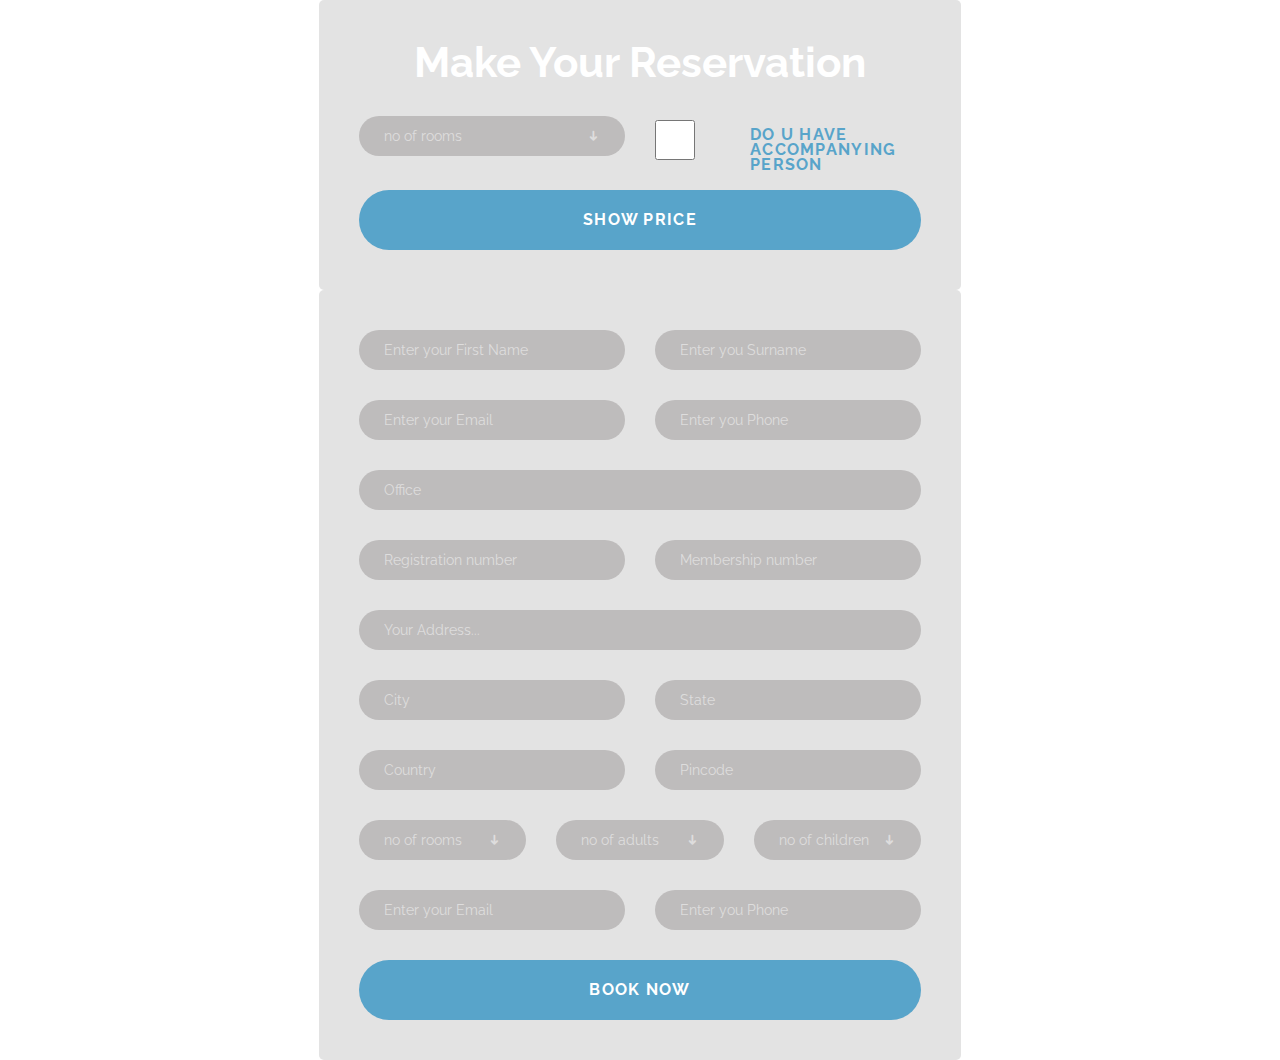
<file: index.html>
<!DOCTYPE html>
<html lang="en">

<head>
	<meta charset="utf-8">
	<meta http-equiv="X-UA-Compatible" content="IE=edge">
	<meta name="viewport" content="width=device-width, initial-scale=1">
	<!-- The above 3 meta tags *must* come first in the head; any other head content must come *after* these tags -->

	<title>Booking Form HTML Template</title>

	<!-- Google font -->
	<link href="https://fonts.googleapis.com/css?family=Raleway:400,700" rel="stylesheet">

	<!-- Bootstrap -->
	<link type="text/css" rel="stylesheet" href="css/bootstrap.min.css" />

	<!-- Custom stlylesheet -->
	<link type="text/css" rel="stylesheet" href="css/style.css" />

	<!-- HTML5 shim and Respond.js for IE8 support of HTML5 elements and media queries -->
	<!-- WARNING: Respond.js doesn't work if you view the page via file:// -->
	<!--[if lt IE 9]>
		  <script src="https://oss.maxcdn.com/html5shiv/3.7.3/html5shiv.min.js"></script>
		  <script src="https://oss.maxcdn.com/respond/1.4.2/respond.min.js"></script>
		<![endif]-->

</head>

<body>
	<div id="booking" class="section">
		
			<div class="container">
				<div class="row">
					<div class="booking-form">
						<div class="form-header">
							<h1>Make your reservation</h1>
						</div>
						<form>
							<div class="row">
								<div class="col-md-6">
									<div class="form-group">
										<select class="form-control" required>
											<option value="" selected hidden>no of rooms</option>
											<option>Faculty Delegate </option>
											<option>Student Delegate</option>
										</select>
										<span class="select-arrow"></span>
										<span class="form-label">Rooms</span>
                                    </div>
								</div>
								<div class="col-md-6">
									<div class="form-group">
                                        <input class="form-control" type="checkbox" name="AcPerson" value="1" placeholder="Do u have Accompanying Person">
                                        <span class="form-label mycheckbox">Do u have Accompanying Person</span>
                                    </div>
                                    
								</div>
							</div>
							<div class="form-btn">
								<button class="submit-btn">Show Price</button>
							</div>
                        </form>
                    </div>
                </div>
                 <!---2nd form-->
        <div class="row">
            <div class="booking-form">
                <form>
                        <div class="row">
                            <div class="col-md-6">
                                <div class="form-group">
                                    <input class="form-control" type="text" placeholder="Enter your First Name">
                                    <span class="form-label">First Name</span>
                                </div>
                            </div>
                            <div class="col-md-6">
                                <div class="form-group">
                                    <input class="form-control" type="tel" placeholder="Enter you Surname">
                                    <span class="form-label">Surname</span>
                                </div>
                            </div>
                        </div>
                        <div class="row">
                                <div class="col-md-6">
                                    <div class="form-group">
                                        <input class="form-control" type="email" placeholder="Enter your Email">
                                        <span class="form-label">Email</span>
                                    </div>
                                </div>
                                <div class="col-md-6">
                                    <div class="form-group">
                                        <input class="form-control" type="tel" placeholder="Enter you Phone">
                                        <span class="form-label">Phone</span>
                                    </div>
                                </div>
                            </div>
                        <div class="form-group">
                            <input class="form-control" type="text" placeholder="Office">
                            <span class="form-label">Office</span>
                        </div>
                        <div class="row">
                                <div class="col-md-6">
                                    <div class="form-group">
                                        <input class="form-control" type="text" placeholder="Registration number">
                                        <span class="form-label">Registration number</span>
                                    </div>
                                </div>
                                <div class="col-md-6">
                                    <div class="form-group">
                                        <input class="form-control" type="text" placeholder="Membership number">
                                        <span class="form-label">Membership number</span>
                                    </div>
                                </div>
                        </div>
                        <div class="form-group">
                                <input class="form-control" type="text" placeholder="Your Address...">
                                <span class="form-label">Address</span>
                        </div>
                        <div class="row">
                                <div class="col-md-6">
                                    <div class="form-group">
                                        <input class="form-control" type="text" placeholder="City">
                                        <span class="form-label">City</span>
                                    </div>
                                </div>
                                <div class="col-md-6">
                                    <div class="form-group">
                                        <input class="form-control" type="text" placeholder="State">
                                        <span class="form-label">State</span>
                                    </div>
                                </div>
                        </div>
                        <div class="row">
                                <div class="col-md-6">
                                    <div class="form-group">
                                        <input class="form-control" type="text" placeholder="Country">
                                        <span class="form-label">Country</span>
                                    </div>
                                </div>
                                <div class="col-md-6">
                                    <div class="form-group">
                                        <input class="form-control" type="text" placeholder="Pincode">
                                        <span class="form-label">Pincode</span>
                                    </div>
                                </div>
                        </div>

                        
                        <div class="row">
                            <div class="col-md-4">
                                <div class="form-group">
                                    <select class="form-control" required>
                                        <option value="" selected hidden>no of rooms</option>
                                        <option>1</option>
                                        <option>2</option>
                                        <option>3</option>
                                    </select>
                                    <span class="select-arrow"></span>
                                    <span class="form-label">Rooms</span>
                                </div>
                            </div>
                            <div class="col-md-4">
                                <div class="form-group">
                                    <select class="form-control" required>
                                        <option value="" selected hidden>no of adults</option>
                                        <option>1</option>
                                        <option>2</option>
                                        <option>3</option>
                                    </select>
                                    <span class="select-arrow"></span>
                                    <span class="form-label">Adults</span>
                                </div>
                            </div>
                            <div class="col-md-4">
                                <div class="form-group">
                                    <select class="form-control" required>
                                        <option value="" selected hidden>no of children</option>
                                        <option>0</option>
                                        <option>1</option>
                                        <option>2</option>
                                    </select>
                                    <span class="select-arrow"></span>
                                    <span class="form-label">Children</span>
                                </div>
                            </div>
                        </div>
                        <div class="row">
                            <div class="col-md-6">
                                <div class="form-group">
                                    <input class="form-control" type="email" placeholder="Enter your Email">
                                    <span class="form-label">Email</span>
                                </div>
                            </div>
                            <div class="col-md-6">
                                <div class="form-group">
                                    <input class="form-control" type="tel" placeholder="Enter you Phone">
                                    <span class="form-label">Phone</span>
                                </div>
                            </div>
                        </div>
                        <div class="form-btn">
                            <button class="submit-btn">Book Now</button>
                        </div>
                    </form>
                  </div>
			</div>
		</div>
	</div>

	<script src="js/jquery.min.js"></script>
	<script>
		$('.form-control').each(function () {
			floatedLabel($(this));
		});

		$('.form-control').on('input', function () {
			floatedLabel($(this));
		});

		function floatedLabel(input) {
			var $field = input.closest('.form-group');
			if (input.val()) {
				$field.addClass('input-not-empty');
			} else {
				$field.removeClass('input-not-empty');
			}
		}
	</script>

</body><!-- This templates was made by Colorlib (https://colorlib.com) -->

</html>
</file>
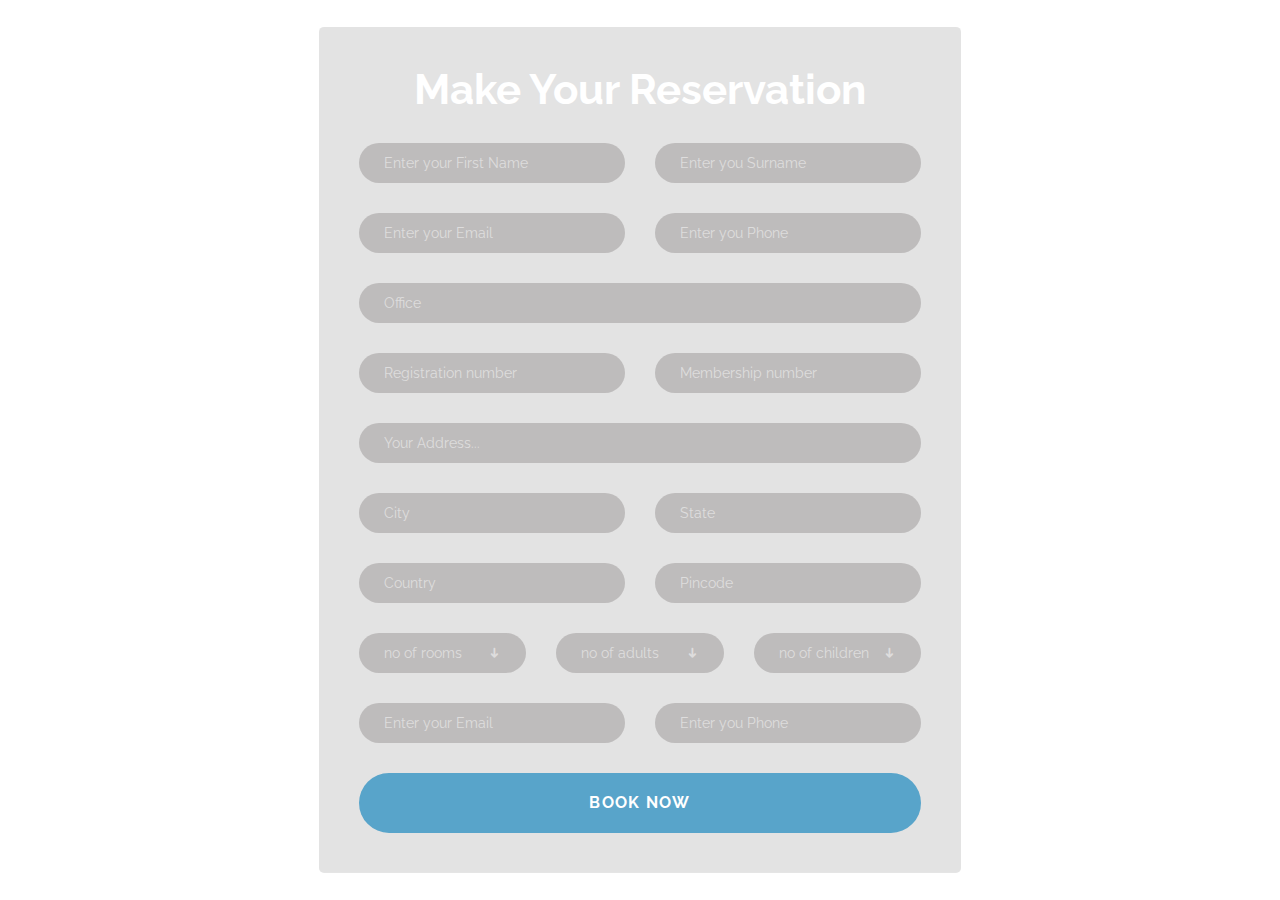
<file: page.html>
<!DOCTYPE html>
<html lang="en">

<head>
	<meta charset="utf-8">
	<meta http-equiv="X-UA-Compatible" content="IE=edge">
	<meta name="viewport" content="width=device-width, initial-scale=1">
	<!-- The above 3 meta tags *must* come first in the head; any other head content must come *after* these tags -->

	<title>Booking Form HTML Template</title>

	<!-- Google font -->
	<link href="https://fonts.googleapis.com/css?family=Raleway:400,700" rel="stylesheet">

	<!-- Bootstrap -->
	<link type="text/css" rel="stylesheet" href="css/bootstrap.min.css" />

	<!-- Custom stlylesheet -->
	<link type="text/css" rel="stylesheet" href="css/style.css" />

	<!-- HTML5 shim and Respond.js for IE8 support of HTML5 elements and media queries -->
	<!-- WARNING: Respond.js doesn't work if you view the page via file:// -->
	<!--[if lt IE 9]>
		  <script src="https://oss.maxcdn.com/html5shiv/3.7.3/html5shiv.min.js"></script>
		  <script src="https://oss.maxcdn.com/respond/1.4.2/respond.min.js"></script>
		<![endif]-->

</head>

<body>
	<div id="booking" class="section">
		<div class="section-center">
			<div class="container">
				<div class="row">
					<div class="booking-form">
						<div class="form-header">
							<h1>Make your reservation</h1>
						</div>
						<form action="getPrice.php" method="POST">
							<div class="row">
								<div class="col-md-6">
									<div class="form-group">
										<input class="form-control" type="text" placeholder="Enter your First Name">
										<span class="form-label">First Name</span>
									</div>
								</div>
								<div class="col-md-6">
									<div class="form-group">
										<input class="form-control" type="tel" placeholder="Enter you Surname">
										<span class="form-label">Surname</span>
									</div>
								</div>
							</div>
							<div class="row">
									<div class="col-md-6">
										<div class="form-group">
											<input class="form-control" type="email" placeholder="Enter your Email">
											<span class="form-label">Email</span>
										</div>
									</div>
									<div class="col-md-6">
										<div class="form-group">
											<input class="form-control" type="tel" placeholder="Enter you Phone">
											<span class="form-label">Phone</span>
										</div>
									</div>
								</div>
							<div class="form-group">
								<input class="form-control" type="text" placeholder="Office">
								<span class="form-label">Office</span>
							</div>
							<div class="row">
									<div class="col-md-6">
										<div class="form-group">
											<input class="form-control" type="text" placeholder="Registration number">
											<span class="form-label">Registration number</span>
										</div>
									</div>
									<div class="col-md-6">
										<div class="form-group">
											<input class="form-control" type="text" placeholder="Membership number">
											<span class="form-label">Membership number</span>
										</div>
									</div>
							</div>
							<div class="form-group">
									<input class="form-control" type="text" placeholder="Your Address...">
									<span class="form-label">Address</span>
							</div>
							<div class="row">
									<div class="col-md-6">
										<div class="form-group">
											<input class="form-control" type="text" placeholder="City">
											<span class="form-label">City</span>
										</div>
									</div>
									<div class="col-md-6">
										<div class="form-group">
											<input class="form-control" type="text" placeholder="State">
											<span class="form-label">State</span>
										</div>
									</div>
							</div>
							<div class="row">
									<div class="col-md-6">
										<div class="form-group">
											<input class="form-control" type="text" placeholder="Country">
											<span class="form-label">Country</span>
										</div>
									</div>
									<div class="col-md-6">
										<div class="form-group">
											<input class="form-control" type="text" placeholder="Pincode">
											<span class="form-label">Pincode</span>
										</div>
									</div>
							</div>

							
							<div class="row">
								<div class="col-md-4">
									<div class="form-group">
										<select class="form-control" required>
											<option value="" selected hidden>no of rooms</option>
											<option>1</option>
											<option>2</option>
											<option>3</option>
										</select>
										<span class="select-arrow"></span>
										<span class="form-label">Rooms</span>
									</div>
								</div>
								<div class="col-md-4">
									<div class="form-group">
										<select class="form-control" required>
											<option value="" selected hidden>no of adults</option>
											<option>1</option>
											<option>2</option>
											<option>3</option>
										</select>
										<span class="select-arrow"></span>
										<span class="form-label">Adults</span>
									</div>
								</div>
								<div class="col-md-4">
									<div class="form-group">
										<select class="form-control" required>
											<option value="" selected hidden>no of children</option>
											<option>0</option>
											<option>1</option>
											<option>2</option>
										</select>
										<span class="select-arrow"></span>
										<span class="form-label">Children</span>
									</div>
								</div>
							</div>
							<div class="row">
								<div class="col-md-6">
									<div class="form-group">
										<input class="form-control" type="email" placeholder="Enter your Email">
										<span class="form-label">Email</span>
									</div>
								</div>
								<div class="col-md-6">
									<div class="form-group">
										<input class="form-control" type="tel" placeholder="Enter you Phone">
										<span class="form-label">Phone</span>
									</div>
								</div>
							</div>
							<div class="form-btn">
								<button class="submit-btn">Book Now</button>
							</div>
						</form>
					</div>
				</div>
			</div>
		</div>
	</div>

	<script src="js/jquery.min.js"></script>
	<script>
		$('.form-control').each(function () {
			floatedLabel($(this));
		});

		$('.form-control').on('input', function () {
			floatedLabel($(this));
		});

		function floatedLabel(input) {
			var $field = input.closest('.form-group');
			if (input.val()) {
				$field.addClass('input-not-empty');
			} else {
				$field.removeClass('input-not-empty');
			}
		}
	</script>

</body><!-- This templates was made by Colorlib (https://colorlib.com) -->

</html>
</file>
<file: css/style.css>
.section {
	position: relative;
	height: 100vh;
}

.section .section-center {
	position: absolute;
	top: 50%;
	left: 0;
	right: 0;
	-webkit-transform: translateY(-50%);
	transform: translateY(-50%);
}

#booking {
	font-family: 'Raleway', sans-serif;
}
input[type=checkbox]{
	width:40px;
	margin: 4px 0 0;
}
.mycheckbox{
	margin-left: 70px;
    font-size: 18px!important;
    margin-top: 10px;
    color: #58a4ca!important;
}

@media only screen and (min-width: 800px) {
	.mycheckbox {
		margin-left: 70px;
		font-size: 16px!important;
		margin-top: -3px;
		color: #58a4ca!important;
		
	}
  }
.booking-form {
	position: relative;
	max-width: 642px;
	width: 100%;
	margin: auto;
	padding: 40px;
	overflow: hidden;
	/*background-image: url('../img/background.jpg');*/
	background-size: cover;
	border-radius: 5px;
	z-index: 20;
}

.booking-form::before {
	content: '';
	position: absolute;
	left: 0;
	right: 0;
	bottom: 0;
	top: 0;
	/*background: rgba(0, 0, 0, 0.7);*/
	background:#cccccc8c;
	z-index: -1;
}

.booking-form .form-header {
	text-align: center;
	position: relative;
	margin-bottom: 30px;
}

.booking-form .form-header h1 {
	font-weight: 700;
	text-transform: capitalize;
	font-size: 42px;
	margin: 0px;
	color: #fff;
}

.booking-form .form-group {
	position: relative;
	margin-bottom: 30px;
}

.booking-form .form-control {
	/*background-color: rgba(255, 255, 255, 0.2);*/
	background-color: #2d242433;
	height: 40px;
	padding: 0px 25px;
	border: none;
	border-radius: 40px;
	color: #fff;
	-webkit-box-shadow: 0px 0px 0px 2px transparent;
	box-shadow: 0px 0px 0px 2px transparent;
	-webkit-transition: 0.2s;
	transition: 0.2s;
}
.booking-form .form-control input[type="checkbox"] {
	background-color: #2d242433;
	height: 60px;
	padding: 0px 25px;
	border: none;
	border-radius: 40px;
	color: #fff;
	-webkit-box-shadow: 0px 0px 0px 2px transparent;
	box-shadow: 0px 0px 0px 2px transparent;
	-webkit-transition: 0.2s;
	transition: 0.2s;
}

.booking-form .form-control::-webkit-input-placeholder {
	color: rgba(255, 255, 255, 0.5);
}

.booking-form .form-control:-ms-input-placeholder {
	color: rgba(255, 255, 255, 0.5);
}

.booking-form .form-control::placeholder {
	color: rgba(255, 255, 255, 0.5);
}

.booking-form .form-control:focus {
	-webkit-box-shadow: 0px 0px 0px 2px #58a4ca;
	box-shadow: 0px 0px 0px 2px #58a4ca;
}

.booking-form input[type="date"].form-control {
	padding-top: 16px;
}

.booking-form input[type="date"].form-control:invalid {
	color: rgba(255, 255, 255, 0.5);
}

.booking-form input[type="date"].form-control+.form-label {
	opacity: 1;
	top: 10px;
}

.booking-form select.form-control {
	-webkit-appearance: none;
	-moz-appearance: none;
	appearance: none;
}

.booking-form select.form-control:invalid {
	color: rgba(255, 255, 255, 0.5);
}

.booking-form select.form-control+.select-arrow {
	position: absolute;
	right: 15px;
	top: 50%;
	-webkit-transform: translateY(-50%);
	transform: translateY(-50%);
	width: 32px;
	line-height: 32px;
	height: 32px;
	text-align: center;
	pointer-events: none;
	color: rgba(255, 255, 255, 0.5);
	font-size: 14px;
}

.booking-form select.form-control+.select-arrow:after {
	content: '\279C';
	display: block;
	-webkit-transform: rotate(90deg);
	transform: rotate(90deg);
}

.booking-form select.form-control option {
	color: #000;
}

.booking-form .form-label {
	position: absolute;
	top: -10px;
	left: 25px;
	opacity: 0;
	color: #6546ff;
	font-size: 11px;
	font-weight: 700;
	text-transform: uppercase;
	letter-spacing: 1.3px;
	height: 15px;
	line-height: 15px;
	-webkit-transition: 0.2s all;
	transition: 0.2s all;
}

.booking-form .form-group.input-not-empty .form-control {
	padding-top: 16px;
}

.booking-form .form-group.input-not-empty .form-label {
	opacity: 1;
	top: 10px;
}

.booking-form .submit-btn {
	color: #fff;
	background-color: #58a4ca;
	font-weight: 700;
	height: 60px;
	padding: 10px 30px;
	width: 100%;
	border-radius: 40px;
	border: none;
	text-transform: uppercase;
	font-size: 16px;
	letter-spacing: 1.3px;
	-webkit-transition: 0.2s all;
	transition: 0.2s all;
}

.booking-form .submit-btn:hover,
.booking-form .submit-btn:focus {
	opacity: 0.9;
}
</file>
